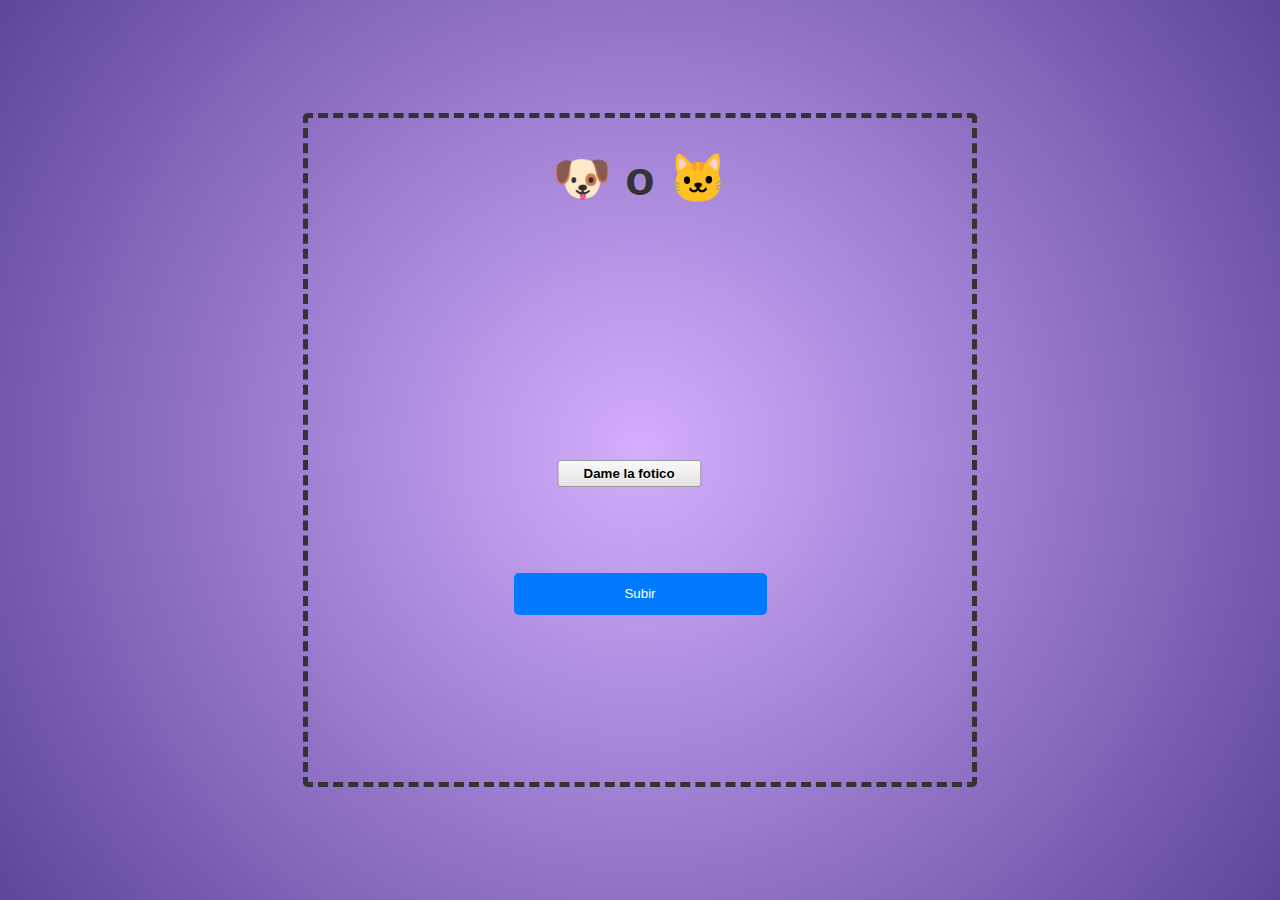
<file: frontend/index.html>
<!DOCTYPE html>
<html lang="en">
<head>
	<meta charset="UTF-8">
	<meta http-equiv="X-UA-Compatible" content="IE=edge">
	<meta name="viewport" content="width=device-width, initial-scale=1.0">
	<link rel="stylesheet" href="./styles.css">
	<title>Clasificador de perrritos y gatitos</title>
</head>
<body>

	<div id="loadingModal">
		<div style="background-color: #fefefe; margin: 15% auto; padding: 20px; border: 1px solid #888; width: 80%;">
			<p>Cargando...</p>
		</div>
	</div>

	<div id="errorModal">
		<div style="background-color: #fefefe; margin: 15% auto; padding: 20px; border: 1px solid #888; width: 80%;">
			<p>Woops, hay un error con el servidor, inténtalo más tarde</p>
		</div>
	</div>
	
	<main>
		<h1><span>🐶</span> o <span>🐱</span></h1>

		<span id="classification-msg" class="hidden"></span>
		<div id="image-display"></div>


		<form id="upload-form">
			<input type="file" id="file" name="file" class="custom-file-input">
			<input type="submit" value="Subir" id="submit-button">
		</form>
	</main>

	<!-- Add a script -->
	<script src="./main.js"></script>
</body>
</html>
</file>
<file: frontend/styles.css>
body {
	font-family: Arial, sans-serif;
	margin: 0;
	padding: 0;
	display: flex;
	flex-direction: column;
	align-items: center;
	justify-content: center;
	height: 100vh;
	background: radial-gradient(circle at center, #D4ADFC, #5C469C);

}
h1 {
	color: #333;
	position: absolute;
	top: 0;
	font-size: 3rem;
}

form {
	display: flex;
	flex-direction: column;
	justify-content: space-around;
	height: 40%;
}

label, input {
	margin-bottom: 1em;
}
input[type="submit"] {
	padding: 1em;
	color: #FFF;
	background-color: #007BFF;
	border: none;
	border-radius: 5px;
	cursor: pointer;
}
input[type="submit"]:hover {
	background-color: #0056b3;
}

main {
	padding: 2rem;
	border: 5px solid #333;
	border-radius: 5px;
	border-style: dashed;
	text-align: center;

	min-height: 600px;
	min-width: 600px;

	display: flex;
	flex-direction: column;
	align-items: center;
	justify-content:space-around;
	position: relative;
}

.custom-file-input {
  color: transparent;
}
.custom-file-input::-webkit-file-upload-button {
  visibility: hidden;
	display: none;
}
.custom-file-input::before {
  content: 'Dame la fotico';
  color: black;
  display: inline-block;
  background: -webkit-linear-gradient(top, #f9f9f9, #e3e3e3);
  border: 1px solid #999;
  border-radius: 3px;
  padding: 5px 8px;
  outline: none;
  white-space: nowrap;
  -webkit-user-select: none;
  cursor: pointer;
  text-shadow: 1px 1px #fff;
  font-weight: 700;
  font-size: 10pt;

	width: 50%;
	transform: translateX(30%);
	text-align: center;
}
.custom-file-input:hover::before {
  border-color: black;
}
.custom-file-input:active {
  outline: 0;
}
.custom-file-input:active::before {
  background: -webkit-linear-gradient(top, #e3e3e3, #f9f9f9); 
}

@media (max-width: 600px) {
	main {
		height: 100%;
		width: 100%;
		border: none;
	}
}

#classification-msg {
	margin-top: 5rem;
	font-size: 3rem;
	padding: 0.6rem;
	border-style: dashed;
	background-color: #0EA293;
	color: white;
	border-radius: 5px;
}

.selected {
	margin-top: 2rem;
	font-size: 3rem;
	padding: 0.6rem;
	border: 5px solid #0EA293;
	border-style: dashed;
	color: #0EA293;
	border-radius: 5px;
}

.hidden {
	display: none;
}

#loadingModal {
	display: none;
	position: fixed;
	z-index: 1;
	left: 0;
	top: 0;
	width: 100%;
	height: 100%;
	overflow: auto;
	background-color: rgba(0,0,0,0.4);
	text-align: center;
	font-size: 2rem;
}

#image-display {	
	margin-top: 1rem;

}

#errorModal {
	display: none;
	position: fixed;
	z-index: 1;
	left: 0;
	top: 0;
	width: 100%;
	height: 100%;
	overflow: auto;
	background-color: rgba(0,0,0,0.4);
	text-align: center;
	font-size: 2rem;
}
</file>
